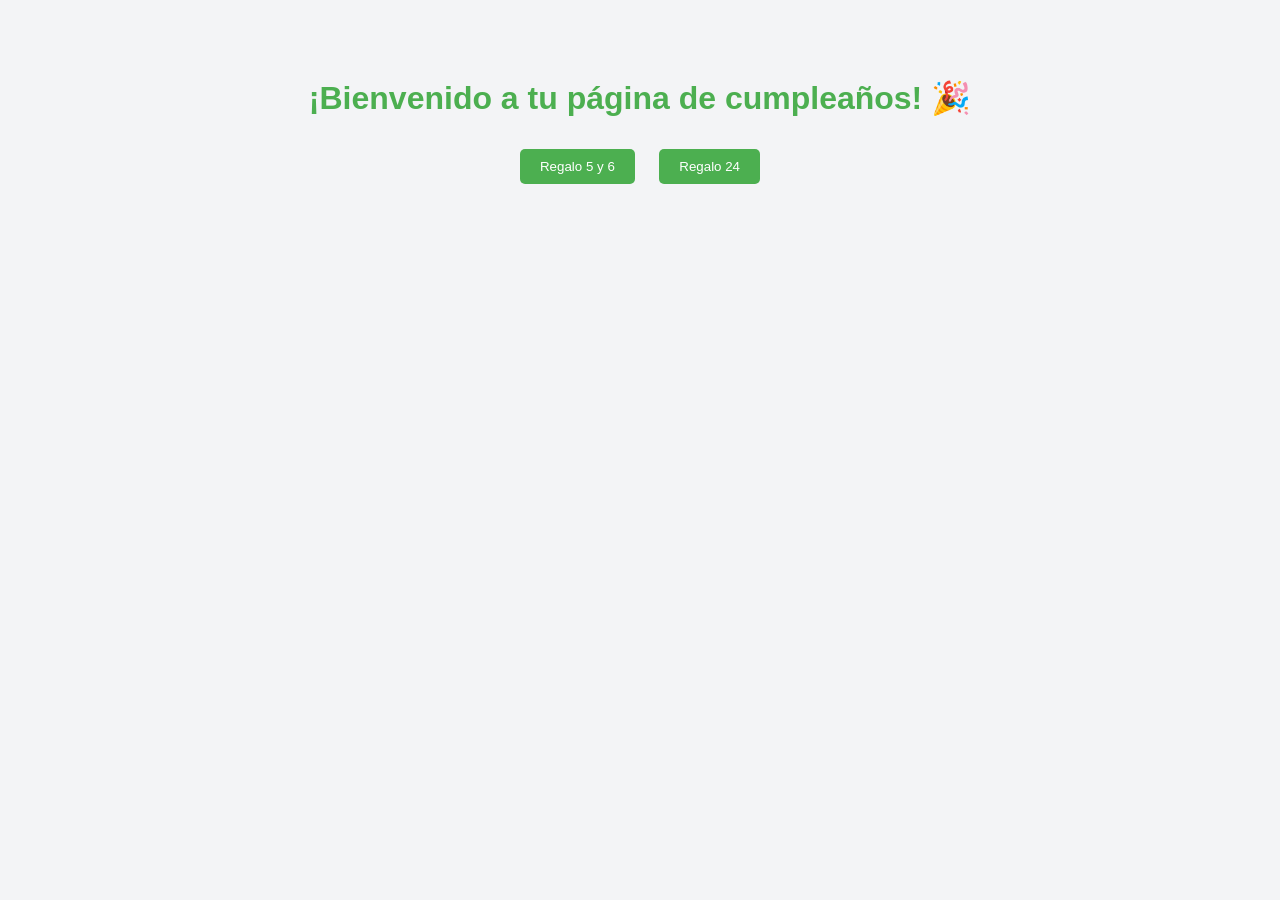
<file: index.html>
<!DOCTYPE html>
<html lang="es">
<head>
    <meta charset="UTF-8">
    <meta name="viewport" content="width=device-width, initial-scale=1.0">
    <title>Página de Cumpleaños</title>
    <!-- Vincular el archivo de estilos -->
    <link rel="stylesheet" href="styles.css">
    <!-- Vincular el archivo de animación JS -->
    <script src="animacion.js" defer></script>
</head>
<body>
    <header>
        <h1>¡Bienvenido a tu página de cumpleaños! 🎉</h1>
    </header>

    <!-- Botones de selección -->
    <section class="buttons-container">
        <button onclick="window.location.href='regalo5.html'">Regalo 5 y 6</button>
        <button id="regalo6" onclick="mostrarAnimacion()">Regalo 24</button>
    </section>

    <!-- Contenedor de animación -->
    <div id="animacion"></div>

</body>
</html>
</file>
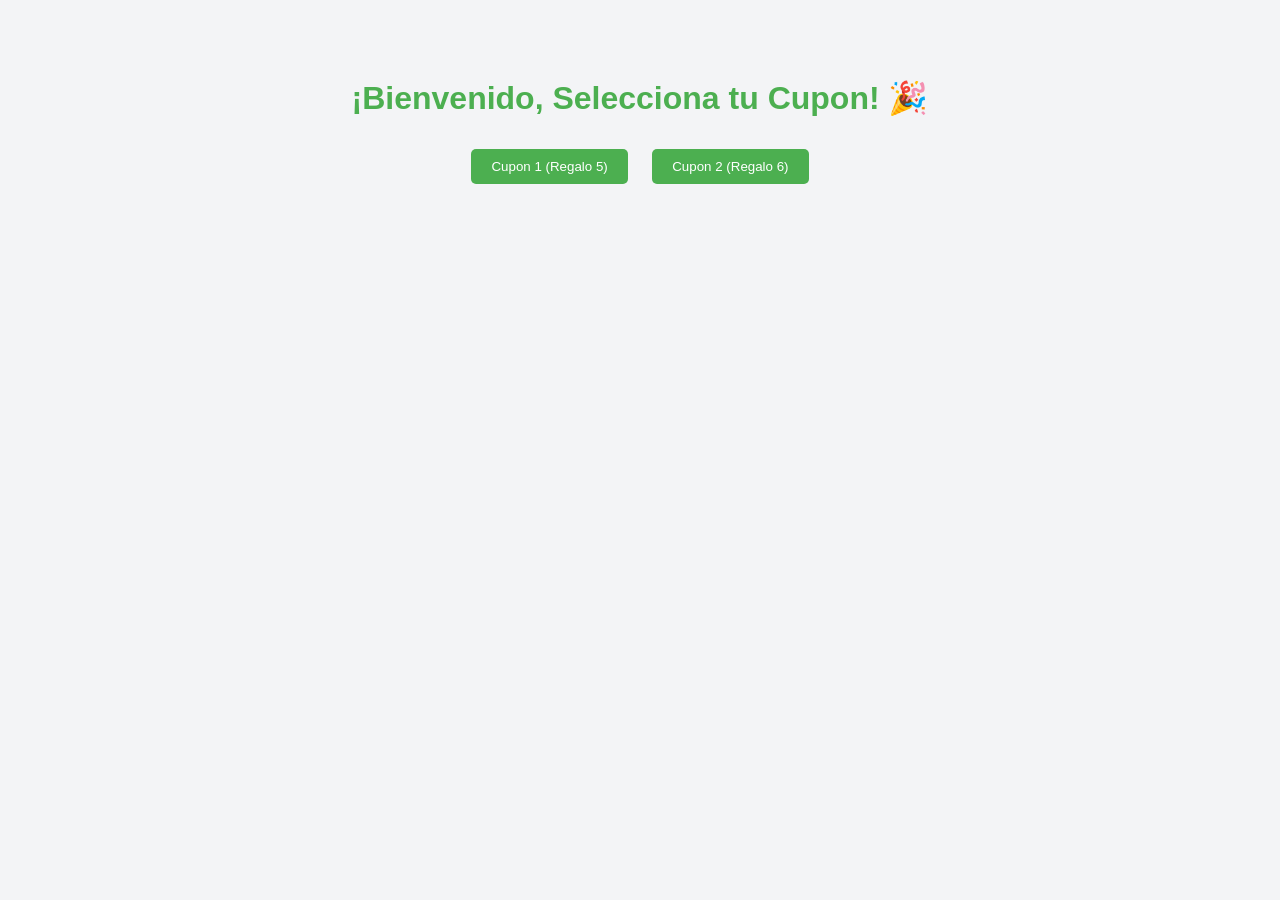
<file: regalo5.html>
<!DOCTYPE html>
<html lang="en">
<head>
    <meta charset="UTF-8">
    <meta name="viewport" content="width=device-width, initial-scale=1.0">
    <title>Página de Cumpleaños</title>
    <!-- Vincular el archivo de estilos -->
    <link rel="stylesheet" href="styles.css">
</head>
<body>
    <header>
        <h1>¡Bienvenido, Selecciona tu Cupon! 🎉</h1>
    </header>

    <!-- Botones de selección -->
    <section class="buttons-container">
        <button onclick="window.location.href='Cupon Cine.pdf'">Cupon 1 (Regalo 5)</button>
        <button onclick="window.location.href='Cupon Helado.pdf'">Cupon 2 (Regalo 6)</button>
    </section>

  
</body>
</html>
</file>
<file: styles.css>
/* Estilos básicos */
body {
    font-family: Arial, sans-serif;
    background-color: #f3f4f6;
    text-align: center;
    padding: 50px;
    overflow-x: hidden; /* Evita el desbordamiento horizontal */
}

/* Estilos para los botones */
button {
    background-color: #4CAF50;
    color: white;
    padding: 10px 20px;
    border: none;
    border-radius: 5px;
    cursor: pointer;
    margin: 10px;
}

button:hover {
    background-color: #45a049;
}

/* Estilos para los formularios */
.form-container {
    background-color: #ffffff;
    padding: 30px;
    border-radius: 10px;
    box-shadow: 0 4px 12px rgba(0, 0, 0, 0.1);
    width: 100%;
    max-width: 600px;
    text-align: center;
    margin: 0 auto;
}

h2 {
    color: #4CAF50;
    margin-bottom: 20px;
}

/* Estilos para cada grupo de entrada */
.input-group {
    margin-bottom: 20px;
    text-align: left;
}

.input-group label {
    display: block;
    font-size: 14px;
    color: #333;
    margin-bottom: 5px;
}

.input-group input,
.input-group select {
    width: 100%;
    padding: 10px;
    font-size: 16px;
    border: 1px solid #ddd;
    border-radius: 5px;
    box-sizing: border-box;
}

.input-group input:focus,
.input-group select:focus {
    border-color: #4CAF50;
    outline: none;
}

/* Botón de envío */
.submit-btn {
    background-color: #4CAF50;
    color: white;
    padding: 12px 30px;
    font-size: 16px;
    border: none;
    border-radius: 5px;
    cursor: pointer;
    transition: background-color 0.3s ease;
}

.submit-btn:hover {
    background-color: #45a049;
}

/* Botón de inicio (color rojo) */
.inicio-btn {
    background-color: #f44336; /* Rojo */
    color: white;
    padding: 12px 30px;
    font-size: 16px;
    border: none;
    border-radius: 5px;
    text-decoration: none;
    display: inline-block;
    margin-top: 20px;
}

.inicio-btn:hover {
    background-color: #e53935; /* Rojo oscuro */
}

/* Estilos para la confirmación de registro y correo */
.container {
    background-color: #ffffff;
    padding: 20px;
    max-width: 600px;
    margin: auto;
    border-radius: 10px;
    box-shadow: 0 0 10px rgba(0, 0, 0, 0.1);
}

h1 {
    color: #4CAF50;
    text-align: center;
}

p {
    font-size: 16px;
    line-height: 1.5;
}

.button {
    background-color: #4CAF50;
    color: white;
    padding: 10px 20px;
    text-align: center;
    display: inline-block;
    border-radius: 5px;
    text-decoration: none;
}

.button:hover {
    background-color: #45a049;
}

.footer {
    font-size: 12px;
    text-align: center;
    margin-top: 20px;
}

/* Estilo para la página de confirmación */
.confirmation-container {
    background-color: #ffffff;
    padding: 30px;
    border-radius: 10px;
    text-align: center;
    box-shadow: 0 0 15px rgba(0, 0, 0, 0.1);
}

.confirmation-container h1 {
    color: #4CAF50;
}

.confirmation-container p {
    font-size: 16px;
    margin: 15px 0;
}

.confirmation-container .button {
    background-color: #4CAF50;
    padding: 10px 20px;
    text-decoration: none;
    border-radius: 5px;
    color: white;
}

.confirmation-container .button:hover {
    background-color: #45a049;
}

/* Estilo para el contenedor de la animación */
#animacion {
    position: fixed;
    top: 0;
    left: 0;
    width: 100vw;
    height: 100vh;
    z-index: 1000;
    visibility: hidden;
    pointer-events: none;
}

/* Animación de texto */
@keyframes animacionTexto {
    0% {
        transform: translateY(30px);
        opacity: 0;
    }
    100% {
        transform: translateY(0);
        opacity: 1;
    }
}

/* Animación RGB */
@keyframes animacionRGB {
    0% {
        color: rgb(255, 0, 0);
    }
    25% {
        color: rgb(0, 255, 0);
    }
    50% {
        color: rgb(0, 0, 255);
    }
    75% {
        color: rgb(255, 255, 0);
    }
    100% {
        color: rgb(255, 0, 255);
    }
}

/* Estilo para el mensaje de feliz cumpleaños */
#mensaje {
    font-size: 3rem;
    font-weight: bold;
    animation: animacionTexto 1s ease-out, animacionRGB 3s infinite alternate;
    color: rgb(255, 0, 255);
    text-align: center;
    position: absolute;
    top: 50%;
    left: 50%;
    transform: translate(-50%, -50%);
    z-index: 1100;
}

/* Animación de serpentina */
@keyframes flotarSerpentina {
    0% {
        transform: translateY(0);
        opacity: 1;
    }
    100% {
        transform: translateY(100vh);
        opacity: 0;
    }
}

/* Estilo para las serpentinas */
.serpentina {
    position: absolute;
    width: 50px;
    height: 50px;
    background: linear-gradient(45deg, rgb(255, 0, 255), rgb(0, 255, 255));
    border-radius: 50%;
    opacity: 0.8;
    pointer-events: none;
}

/* Animación de confeti */
@keyframes confetiCaer {
    0% {
        transform: translateY(-100%);
        opacity: 1;
    }
    100% {
        transform: translateY(100vh);
        opacity: 0;
    }
}

/* Estilo para el confeti */
.confeti {
    position: absolute;
    width: 10px;
    height: 10px;
    background-color: rgb(255, 165, 0); /* Confeti de color naranja */
    border-radius: 50%;
    animation: confetiCaer 3s ease-in-out infinite;
    opacity: 0.7;
    pointer-events: none;
}
</file>
